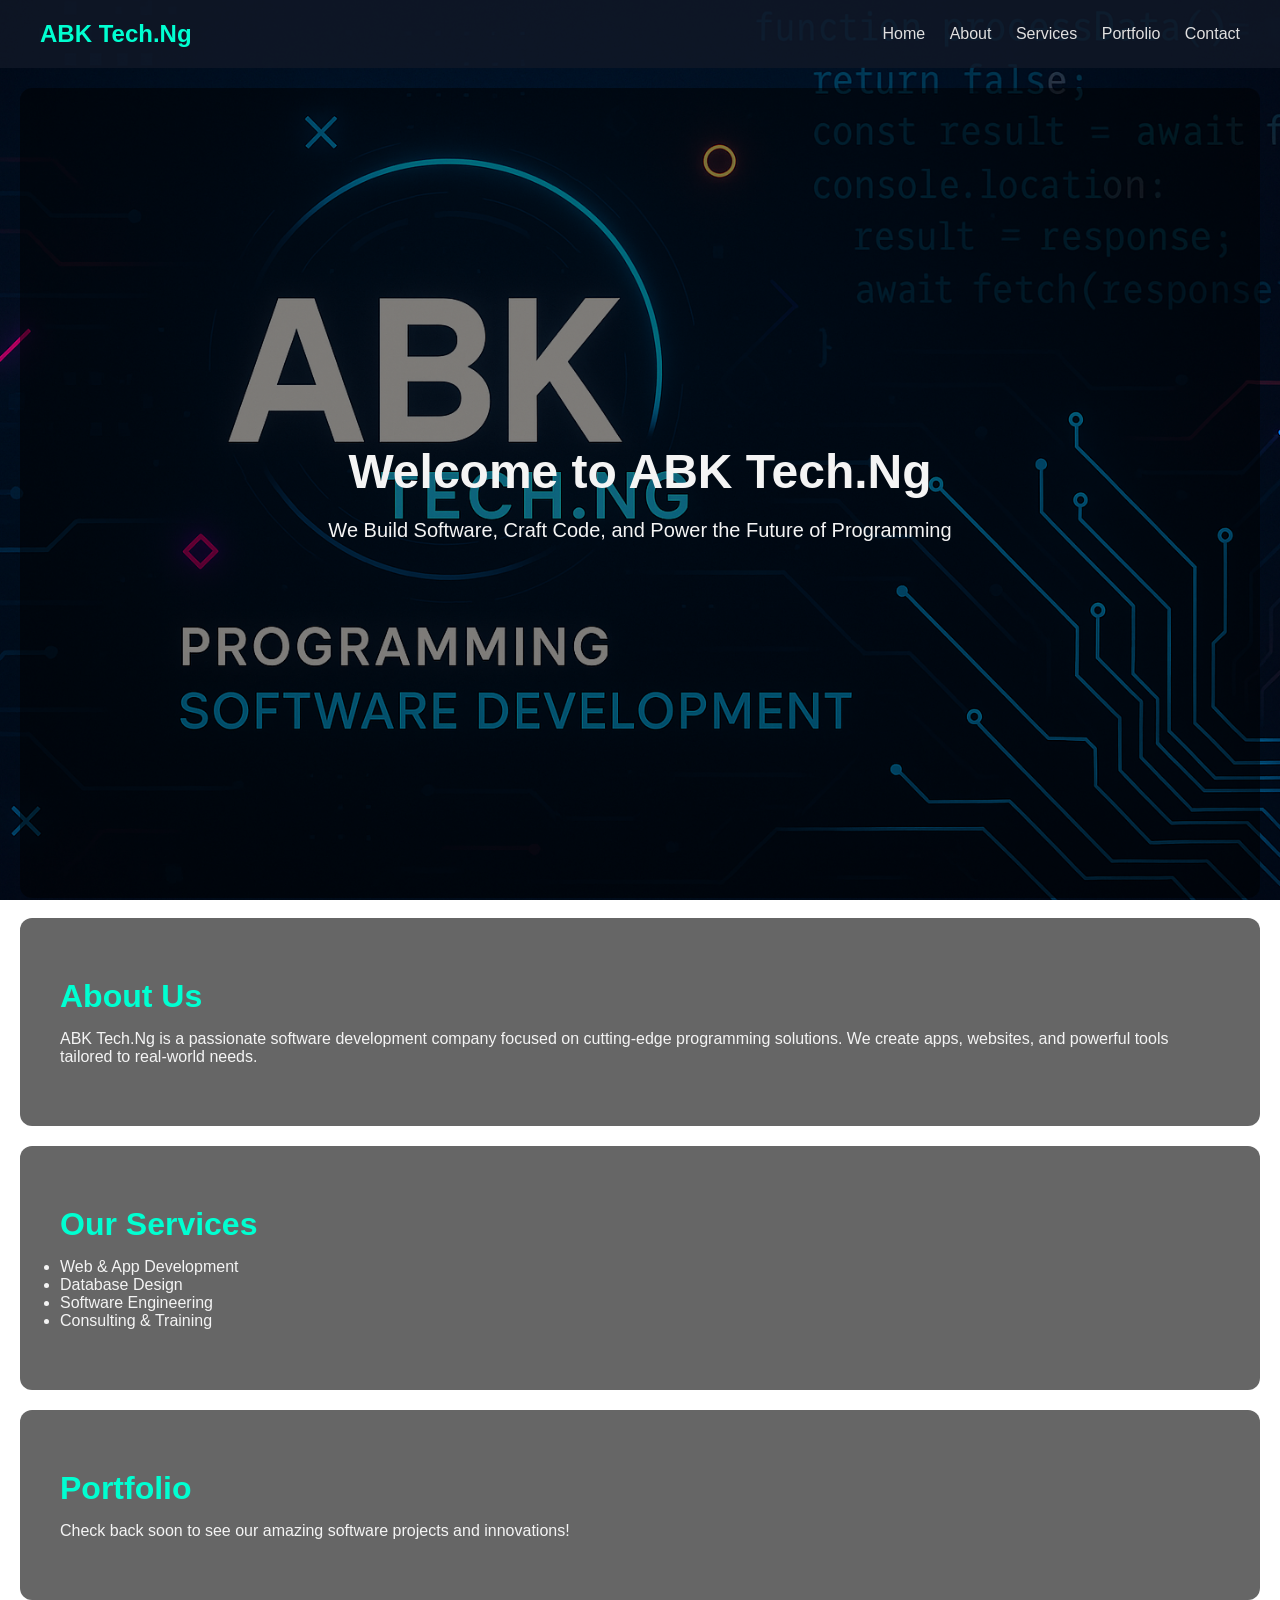
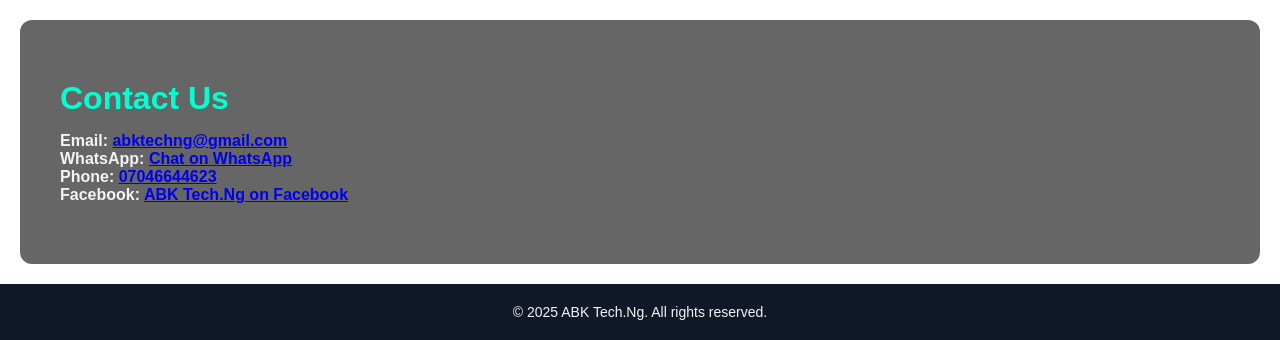
<file: index.html>
<!DOCTYPE html>
<html lang="en">
<head>
  <meta charset="UTF-8" />
  <meta name="viewport" content="width=device-width, initial-scale=1.0"/>
  <title>ABK Tech.Ng | Software & Programming</title>
  <link rel="stylesheet" href="style.css" />
</head>
<body>
  <header>
    <div class="logo">ABK Tech.Ng</div>
    <nav>
      <a href="#home">Home</a>
      <a href="#about">About</a>
      <a href="#services">Services</a>
      <a href="#portfolio">Portfolio</a>
      <a href="#contact">Contact</a>
    </nav>
  </header>

  <section id="home" class="hero">
    <div class="hero-content">
      <h1>Welcome to ABK Tech.Ng</h1>
      <p>We Build Software, Craft Code, and Power the Future of Programming</p>
    </div>
  </section>

  <section id="about">
    <h2>About Us</h2>
    <p>ABK Tech.Ng is a passionate software development company focused on cutting-edge programming solutions. We create apps, websites, and powerful tools tailored to real-world needs.</p>
  </section>

  <section id="services">
    <h2>Our Services</h2>
    <ul>
      <li>Web & App Development</li>
      <li>Database Design</li>
      <li>Software Engineering</li>
      <li>Consulting & Training</li>
    </ul>
  </section>

  <section id="portfolio">
    <h2>Portfolio</h2>
    <p>Check back soon to see our amazing software projects and innovations!</p>
  </section>

  <section id="contact">
    <h2>Contact Us</h2>
  <strong>  <p>Email: <a href="mailto:abktechng@gmail.com">abktechng@gmail.com</a></p>
    <p>WhatsApp: <a href="https://wa.me/2347046644623" target="_blank">Chat on WhatsApp</a></p>

    <p>Phone: <a href="tel:+2347046644623">07046644623</a></p>
    <p>Facebook: <a href="https://www.facebook.com/profile.php?id=61560029543715" target="_blank">ABK Tech.Ng on Facebook</a></p></strong>
  </section>

  <footer>
    <p>&copy; 2025 ABK Tech.Ng. All rights reserved.</p>
  </footer>
</body>
</html>
</file>
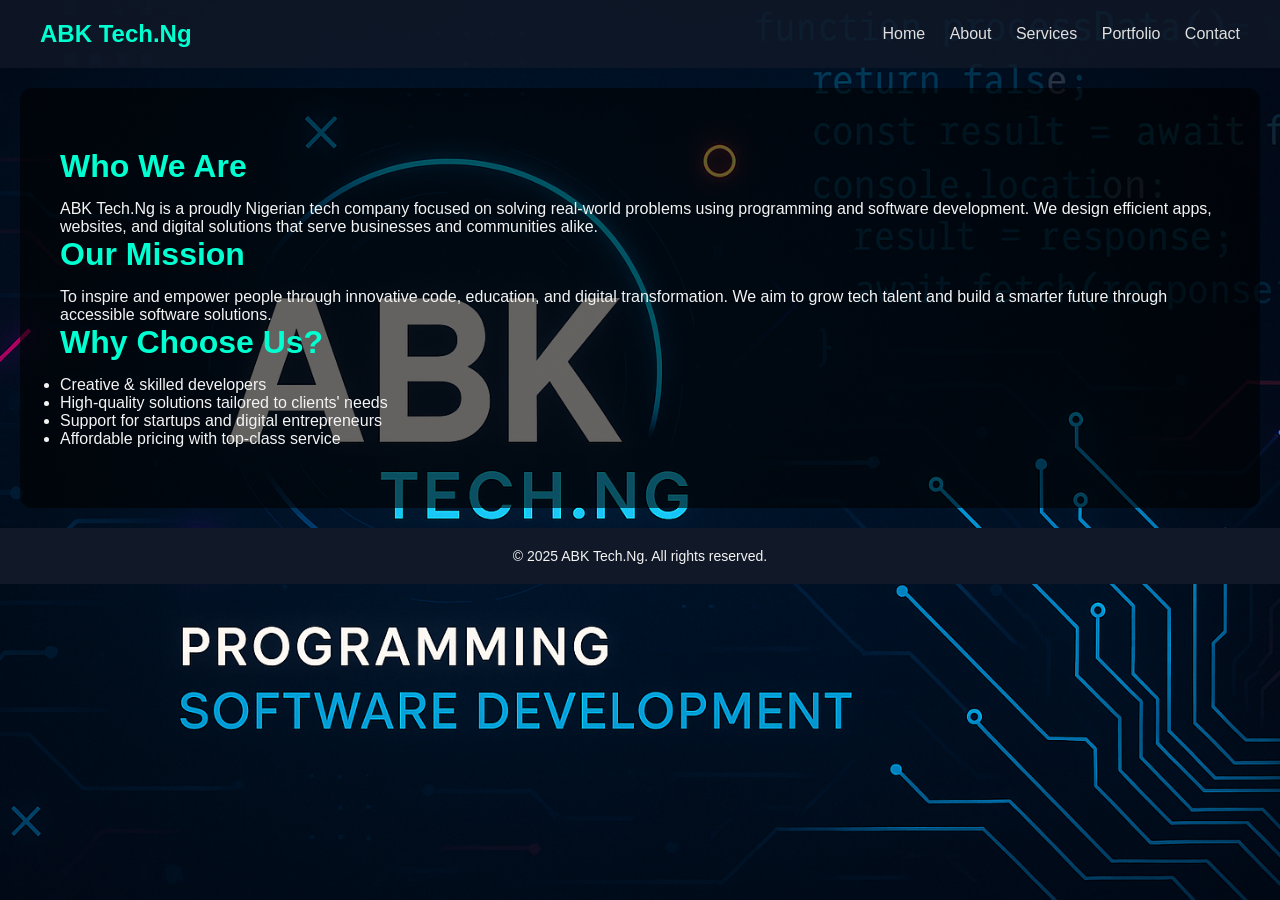
<file: about.html>
<!DOCTYPE html>
<html lang="en">
<head>
  <meta charset="UTF-8" />
  <meta name="viewport" content="width=device-width, initial-scale=1.0"/>
  <title>About Us | ABK Tech.Ng</title>
  <link rel="stylesheet" href="style.css" />
</head>
<body>
  <header>
    <div class="logo">ABK Tech.Ng</div>
    <nav>
      <a href="index.html">Home</a>
      <a href="about.html">About</a>
      <a href="services.html">Services</a>
      <a href="portfolio.html">Portfolio</a>
      <a href="contact.html">Contact</a>
    </nav>
  </header>

  <section id="about">
    <h2>Who We Are</h2>
    <p>ABK Tech.Ng is a proudly Nigerian tech company focused on solving real-world problems using programming and software development. We design efficient apps, websites, and digital solutions that serve businesses and communities alike.</p>

    <h2>Our Mission</h2>
    <p>To inspire and empower people through innovative code, education, and digital transformation. We aim to grow tech talent and build a smarter future through accessible software solutions.</p>

    <h2>Why Choose Us?</h2>
    <ul>
      <li>Creative & skilled developers</li>
      <li>High-quality solutions tailored to clients' needs</li>
      <li>Support for startups and digital entrepreneurs</li>
      <li>Affordable pricing with top-class service</li>
    </ul>
  </section>

  <footer>
    <p>&copy; 2025 ABK Tech.Ng. All rights reserved.</p>
  </footer>
</body>
</html>
</file>
<file: style.css>
/* Reset */
* {
  margin: 0;
  padding: 0;
  box-sizing: border-box;
  scroll-behavior: smooth;
}

/* Background watermark */
body {
  font-family: 'Segoe UI', sans-serif;
  background: url('bg-watermark.jpg') no-repeat center center fixed;
  background-size: cover;
  color: #f4f4f4;
}

/* Header */
header {
  display: flex;
  justify-content: space-between;
  align-items: center;
  padding: 20px 40px;
  background-color: #111827cc;
  position: sticky;
  top: 0;
  z-index: 1000;
}

header .logo {
  font-size: 24px;
  font-weight: bold;
  color: #00ffd1;
}

nav a {
  margin-left: 20px;
  text-decoration: none;
  color: #e0e0e0;
  transition: color 0.3s ease;
}

nav a:hover {
  color: #00ffd1;
}

/* Hero section */
.hero {
  height: 90vh;
  display: flex;
  align-items: center;
  justify-content: center;
  background-color: rgba(0, 0, 0, 0.5);
  text-align: center;
  padding: 0 20px;
}

.hero-content h1 {
  font-size: 48px;
  animation: fadeInDown 1.2s ease-out;
}

.hero-content p {
  font-size: 20px;
  margin-top: 20px;
  animation: fadeInUp 1.5s ease-out;
}

/* Sections */
section {
  padding: 60px 40px;
  background-color: rgba(0, 0, 0, 0.6);
  margin: 20px;
  border-radius: 12px;
  animation: fadeIn 1s ease-in-out;
}

section h2 {
  color: #00ffd1;
  margin-bottom: 15px;
  font-size: 32px;
}

/* Footer */
footer {
  text-align: center;
  padding: 20px;
  background-color: #111827;
  font-size: 14px;
}

/* Animations */
@keyframes fadeInDown {
  from { opacity: 0; transform: translateY(-40px); }
  to { opacity: 1; transform: translateY(0); }
}

@keyframes fadeInUp {
  from { opacity: 0; transform: translateY(40px); }
  to { opacity: 1; transform: translateY(0); }
}

@keyframes fadeIn {
  from { opacity: 0; }
  to { opacity: 1; }
}

/* Responsive */
@media (max-width: 768px) {
  header {
    flex-direction: column;
    align-items: flex-start;
  }
  nav a {
    display: block;
    margin: 10px 0;
  }
  .hero-content h1 {
    font-size: 32px;
  }
}
</file>
